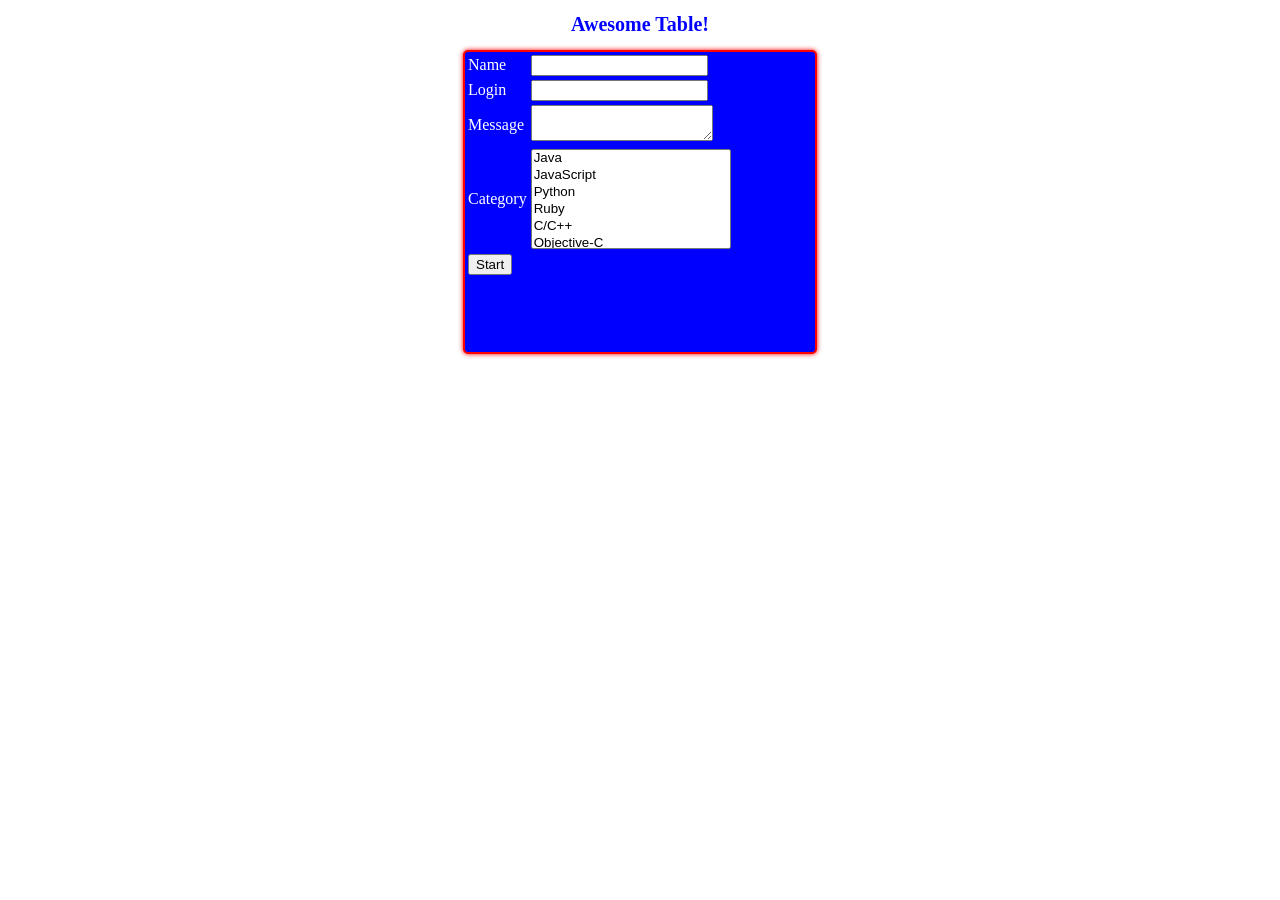
<file: src/index.html>
<!DOCTYPE html>
<html>
	<head>
		<title>Awesome Board</title>
	</head>

	<body>
		<link rel="stylesheet" type="text/css" href="application.css">
		<script type="text/javascript" src="application.js"></script>

		<h1>Awesome Table!</h1>
		<div id="style-form">
		<form id="tableForm" name='awesomeform'>
			<table>
				<tr>
					<td>Name</td>
					<td><input type="text" id="name"></td>
				</tr>
				<tr>
					<td>Login</td>
					<td><input type="text" id="login"></td>
				</tr>
				<tr>
					<td>Message</td>
					<td><textarea id="message"></textarea></td>
				</tr>

				<tr>
					<td>Category</td>
					<td>
						<select style="width: 200px;height: 100px;" name="selectCategory" multiple>
							<option value="Java">Java</option>
							<option value="JavaScript">JavaScript</option>
							<option value="Python">Python</option>
							<option value="Ruby">Ruby</option>
							<option value="C/C++">C/C++</option>
							<option value="Objective-C">Objective-C</option>
							<option value="Assembly">Assembly</option>
						</select>
					</td>
				</tr>

				<tr>
					<td colspan="2"><input onclick="validate();" type="button" value="Start"></td>
				</tr>
			</table>
		</form>
		</div>
		<div class="showResultMessage">
			
		</div>
	</body>
</html>
</file>
<file: src/application.css>
h1 {
	font-style: Comic Sans MS;
	font-size: 20px;
	text-align: center;
	color: blue;
}

#style-form {
	width: 350px;
	height: 300px;
	border: 2px solid red;
	border-radius: 5px;
	box-shadow: 0 0 5px red;
	margin: 0 auto;
	background-color: blue;
	font-family: Comic Sans MS;
	color: white;
}

.showError {
	color: red;
}

.showCorrect {
	color: black;
}

.showResultMessage {
	margin: 20px auto;
	text-align: center;
	font-size: 30px;
}
</file>
